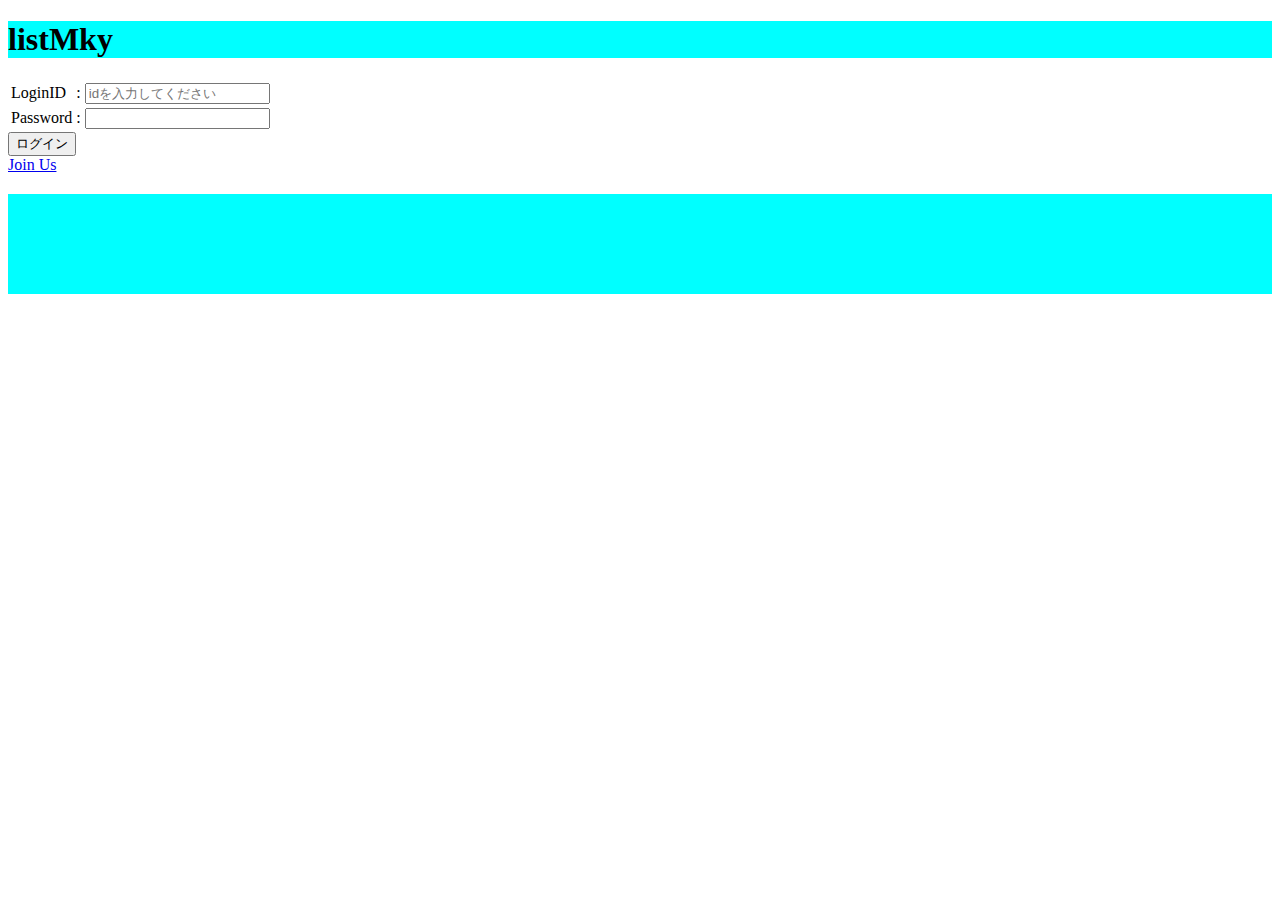
<file: mockUp/index.html>
<!DOCTYPE html>
<html lang="en">

<head>
    <meta charset="UTF-8">
    <meta http-equiv="X-UA-Compatible" content="IE=edge">
    <meta name="viewport" content="width=device-width, initial-scale=1.0">
    <title>Document</title>
    <link rel="stylesheet" href="css/stylesheet.css" </head>

<body>
    <header>
        <h1>listMky</h1>
    </header>
    <main>
        <form action="menu.html" method="GET">
            <table>
                <tr>
                    <td>LoginID</td>
                    <td>:</td>
                    <td><input type="text" placeholder="idを入力してください" </td>
                </tr>
                <tr>
                    <td>Password</td>
                    <td>:</td>
                    <th><input type="password"></th>
                </tr>
            </table>
            <input type="submit" name="" id="" value="ログイン">
            <div class="register">
                <a href="register.html">Join Us</a>
                
            </div>

        </form>
    </main>
    <footer>

    </footer>
</body>

</html>
</file>
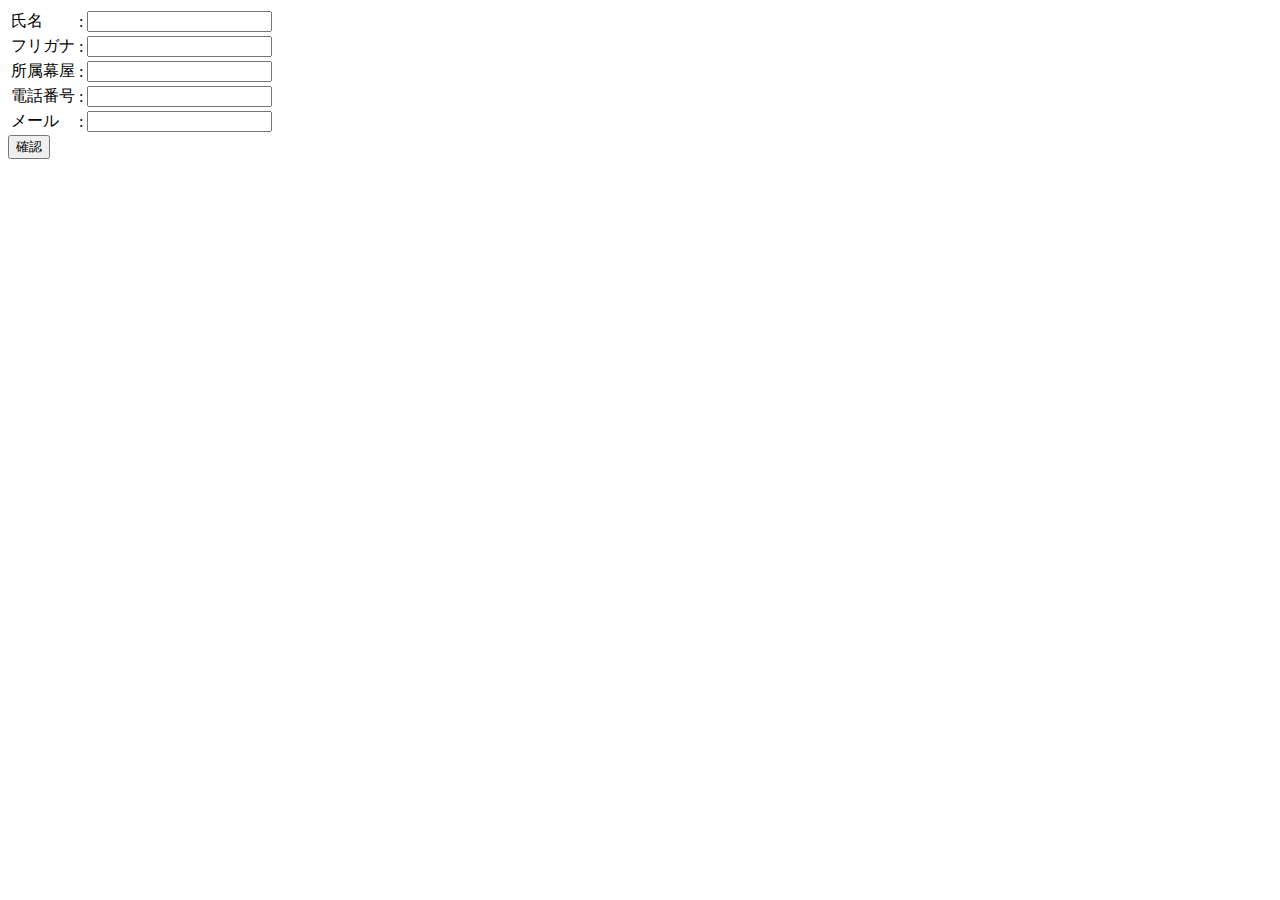
<file: mockUp/register.html>
<!DOCTYPE html>
<html lang="en">
<head>
    <meta charset="UTF-8">
    <meta http-equiv="X-UA-Compatible" content="IE=edge">
    <meta name="viewport" content="widtd=device-widtd, initial-scale=1.0">
    <title>Document</title>
</head>
<body>
    <header></header>
    <main>
        <form action="registerConfirm.html">
            <table>
                <tr>
                    <td>氏名</td><td>:</td><td><input type="text" value=""></td>
                </tr>
                <tr>
                    <td>フリガナ</td><td>:</td><td><input type="text" value=""></td>
                </tr>
                <tr>
                    <td>所属幕屋</td><td>:</td><td><input type="text" value=""></td>
                </tr>
                <tr>
                    <td>電話番号</td><td>:</td><td><input type="text" value=""></td>
                </tr>
                <tr>
                    <td>メール</td><td>:</td><td><input type="text" name="mail" value=""></td>
                </tr>
                
            </table>
            <input type="submit" name="" id="" value="確認">
        </form>
    </main>
    <footer></footer>
</body>
</html>
</file>
<file: mockUp/css/stylesheet.css>
header {
    background-color: aqua;
    margin-top: 10px;
    margin-bottom: 10px;
}

footer {
    background-color: aqua;
    height: 100px;
    margin-top: 20px;
}
</file>
